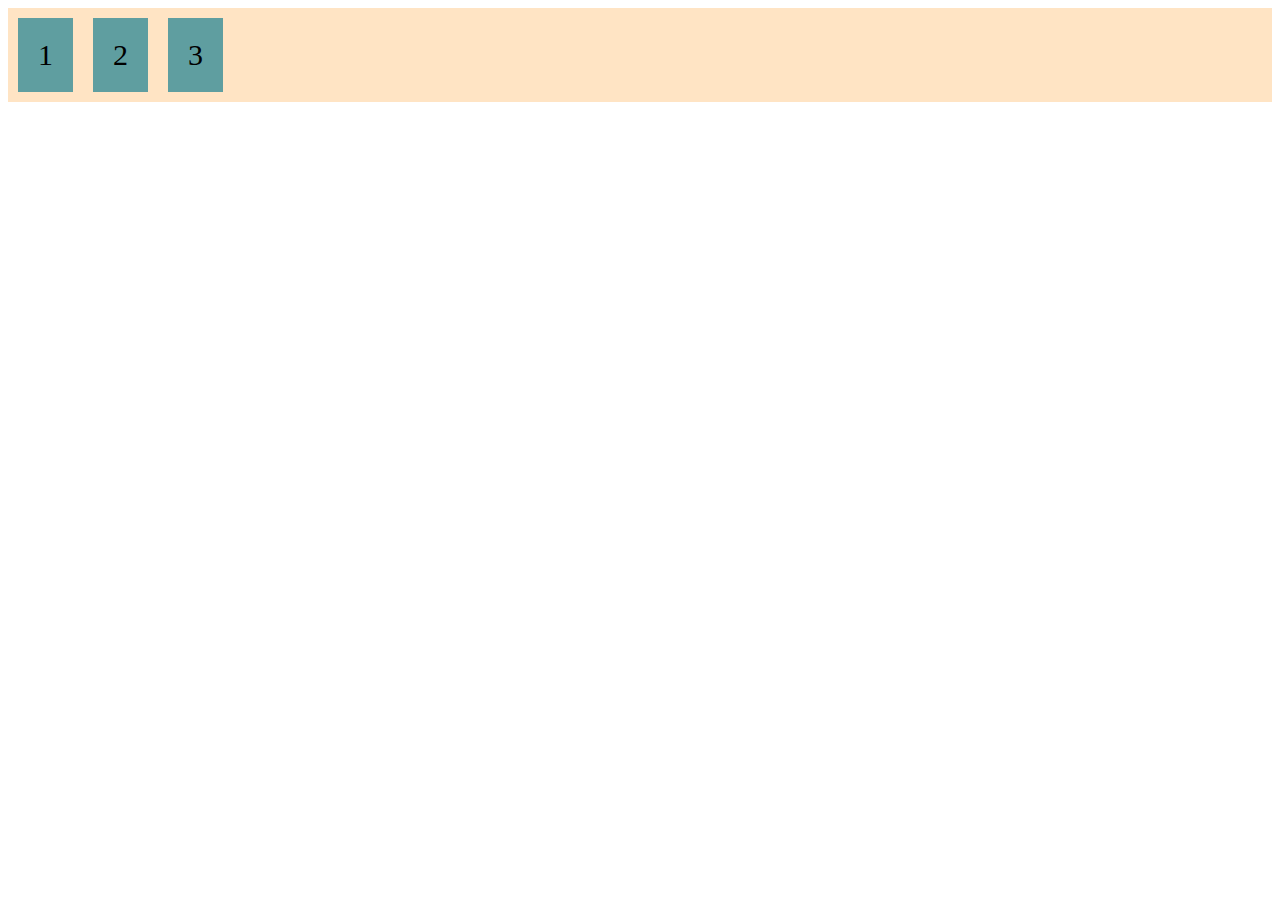
<file: Flex/index.html>
<!DOCTYPE html>
<html lang="en">

<head>
    <meta charset="UTF-8">
    <meta name="viewport" content="width=device-width, initial-scale=1.0">
    <title>Flex</title>

    <link rel="Stylesheet" href="css/style.css">
</head>

<body>
    <div class="flex-container">
        <div>1</div>
        <div>2</div>
        <div>3</div>
    </div>
</body>
</html>
</file>
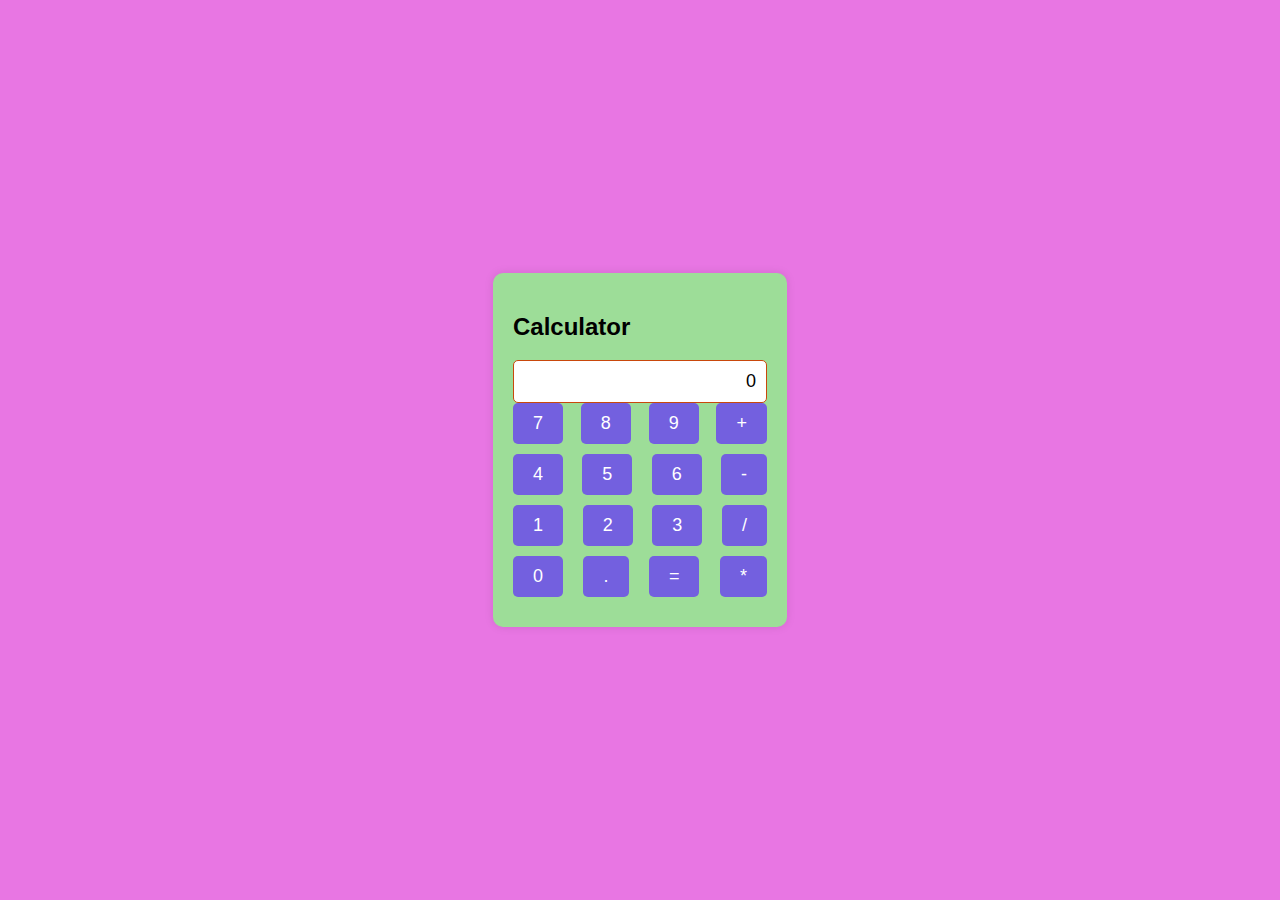
<file: calculator/calc.html>
<!DOCTYPE html>
<html lang="en">
<head>
<meta charset="UTF-8">
<meta name="viewport" content="width=device-width, initial-scale=1.0">
<title>Pink Calculator</title>
<link rel="stylesheet" href="css/calc.css">
</head>
<body>

<div class="calculator">
    <h2 class="calculator-heading">Calculator</h2>
    <input type="text" class="input-field" value="0" id="result" readonly>
    <div class="row">
        <button class="button" onclick="('7')">7</button>
        <button class="button" onclick="('8')">8</button>
        <button class="button" onclick="('9')">9</button>
        <button class="button" >+</button>
    </div>
    <div class="row">
        <button class="button" onclick="('4')">4</button>
        <button class="button" onclick="('5')">5</button>
        <button class="button" onclick="('6')">6</button>
        <button class="button" >-</button>
    </div>
    <div class="row">
        <button class="button" onclick="('1')">1</button>
        <button class="button" onclick="('2')">2</button>
        <button class="button" onclick="('3')">3</button>
        <button class="button" >/</button>
    </div>
    <div class="row">
        <button class="button" onclick="('0')">0</button>
        <button class="button" onclick="('.')">.</button>
        <button class="button" >=</button>
        <button class="button" >*</button>
    </div>

</div>

</body>
</html>
</file>
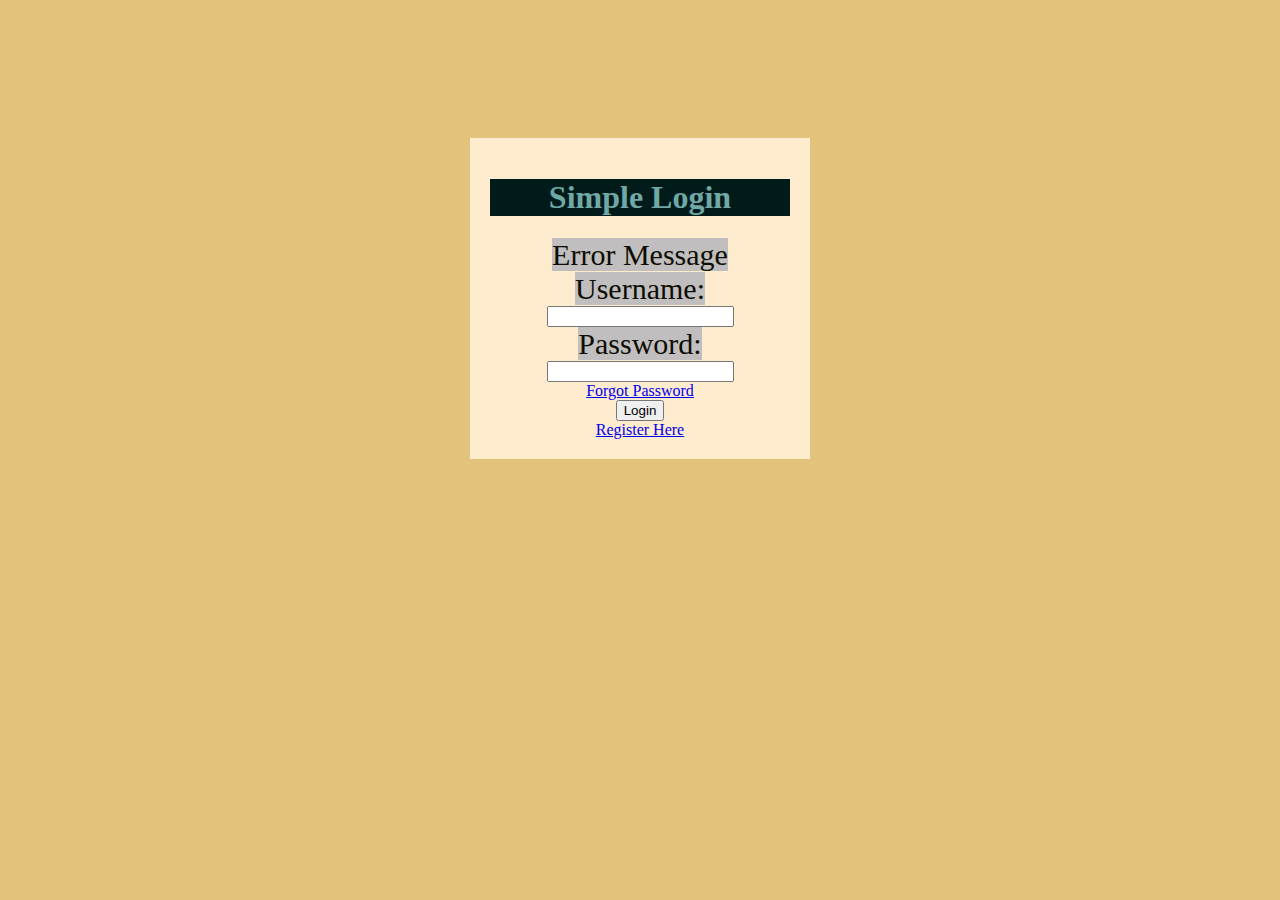
<file: login/login.html>
<!DOCTYPE html>
<html lang="en">
<head>
    <meta charset="UTF-8">
    <meta name="viewport" content="width=device-width, initial-scale=1.0">
    <title>Document</title>

    <link rel="stylesheet" href="css/style.css">
</head>



<body>
    <form>
    <h1>Simple Login</h1>
        
    <label>Error Message</label><br/>

    <label>Username:</label><input type="text" id="Userlabel"><br>
    <label>Password:</label><input type="text" id="Passlabel"><br>
    

    <a href="#">Forgot Password</a><br>
    <button type="button">Login</button><br>
    <a href="Register.html">Register Here</a>

</form>




    
</body>
</html>
</file>
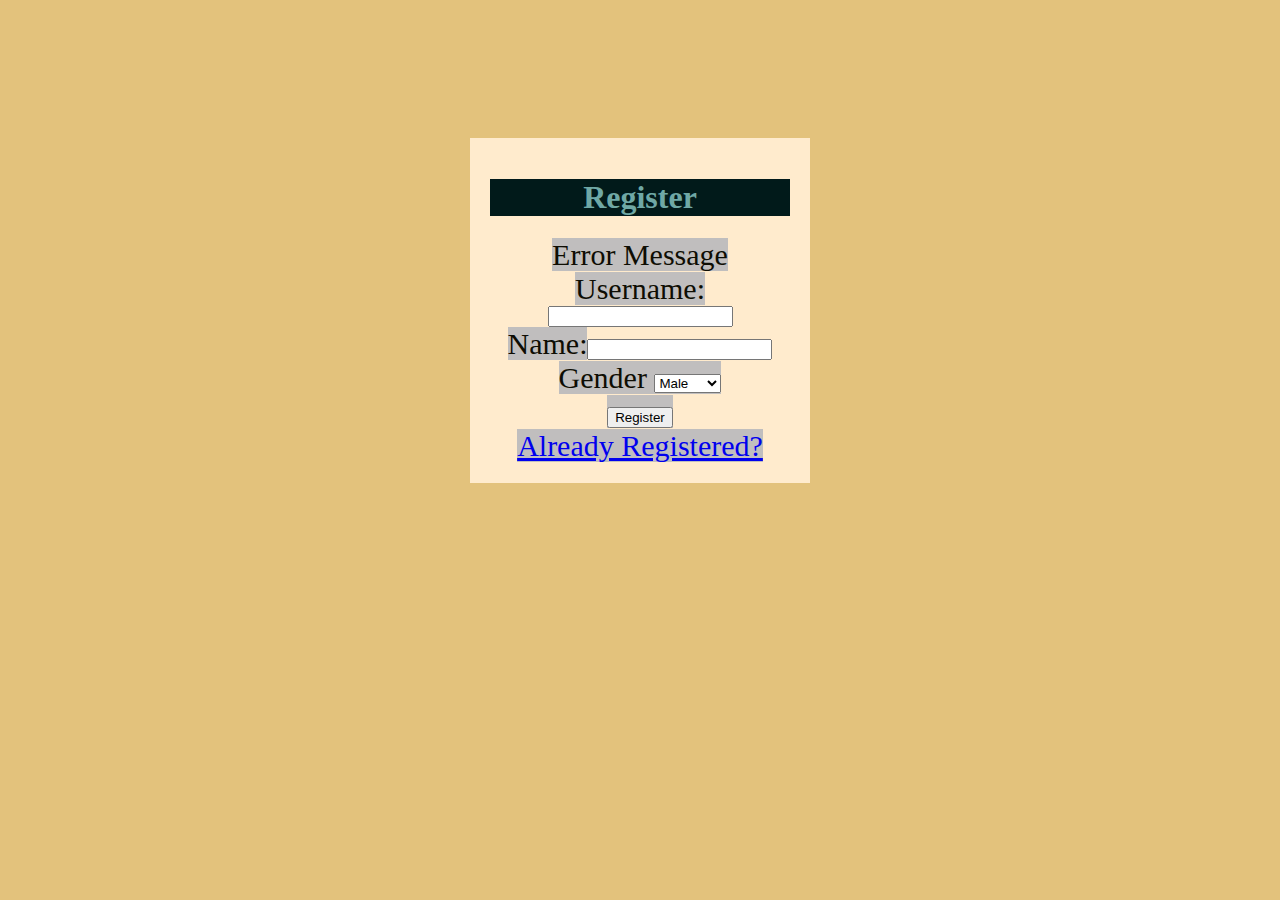
<file: login/Register.html>
<!DOCTYPE html>
<html lang="en">
<head>
    <meta charset="UTF-8">
    <meta name="viewport" content="width=device-width, initial-scale=1.0">
    <title>Document</title>

    <link rel="stylesheet" href="css/style.css">

</head>

<body>
    <form>


    <h1>Register</h1>
        
    <label>Error Message</label><br>

    <label>Username:</label><input type="text" id="Username"><br>
    <label>Name:</label><input type="text" id="Name"><br>
    
   <label> Gender <select name=Gender>
    <option value=Male>Male</option>
    <option value=Female>Female</option>
   <select>
   <br>
                              

   
    <button type="button">Register</button><br>
    <a href="login.html">Already Registered?</a>

   </form>
</body>
</html>
</file>
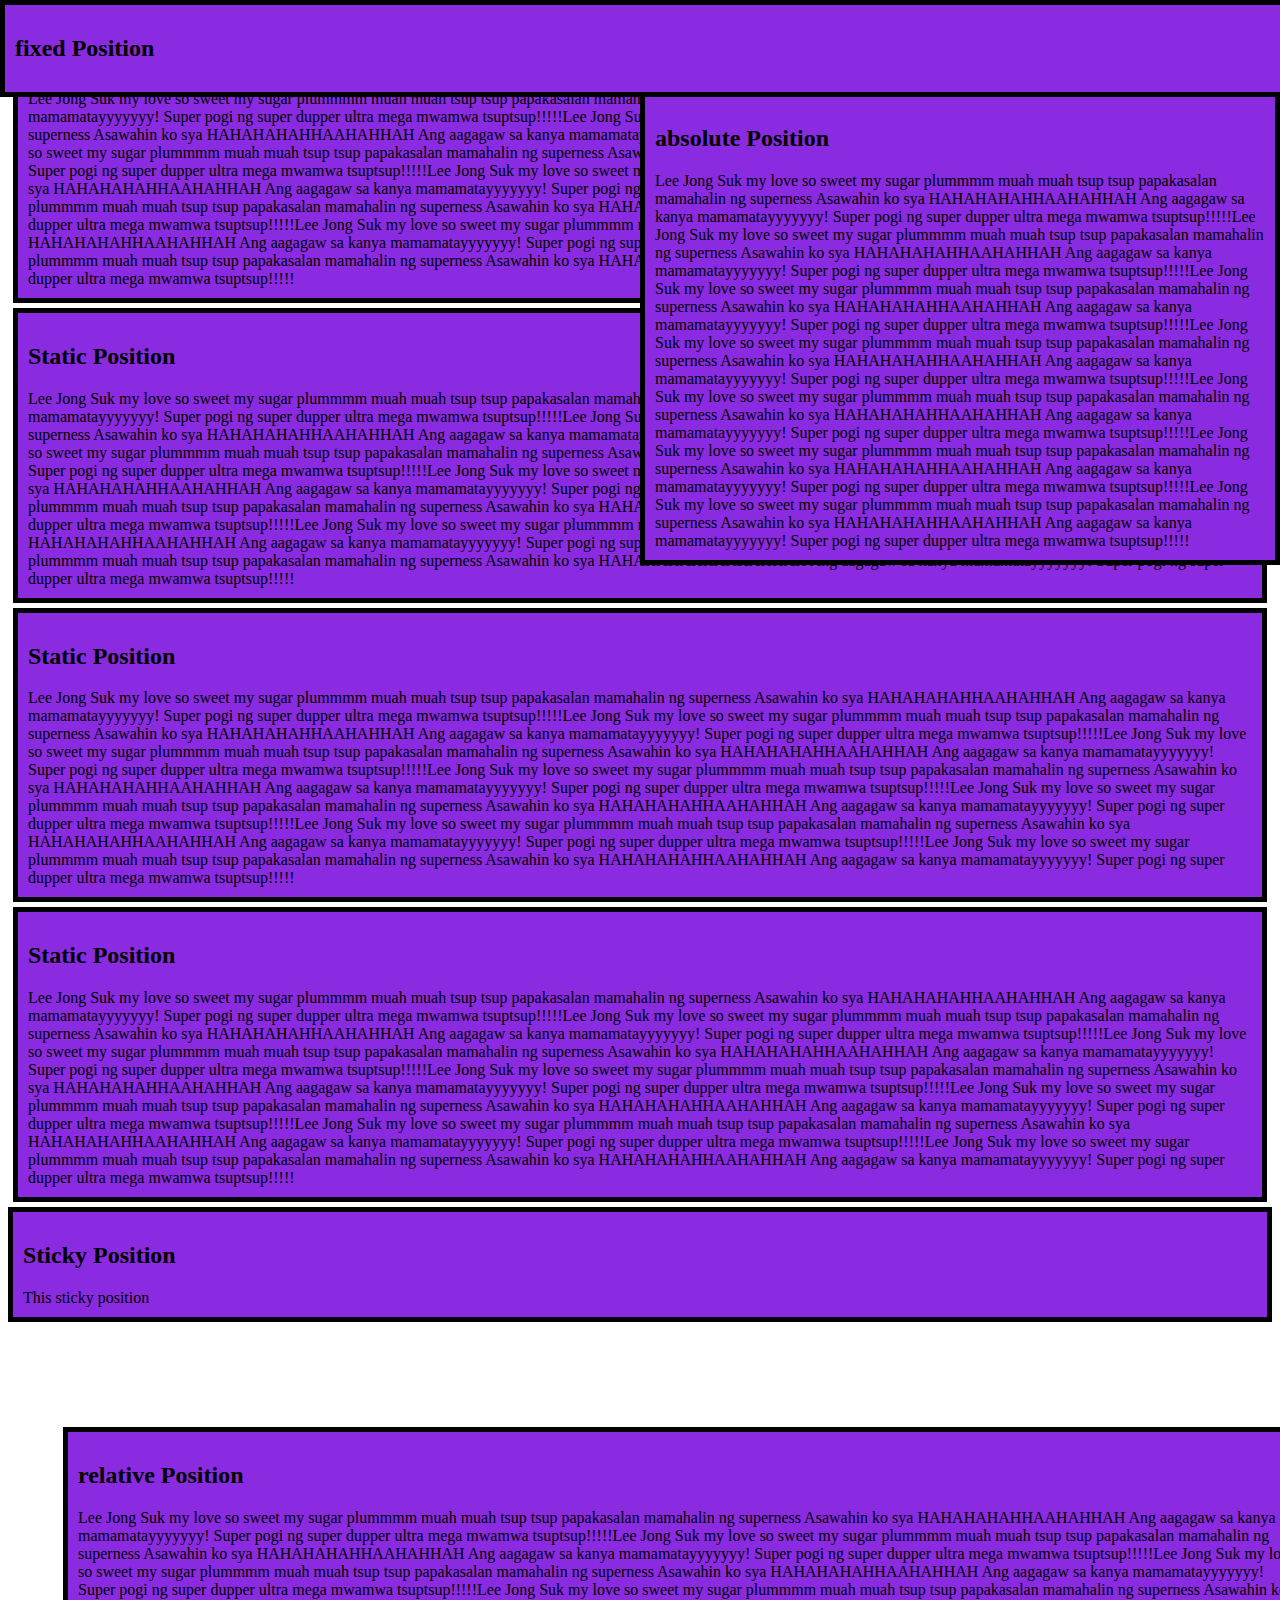
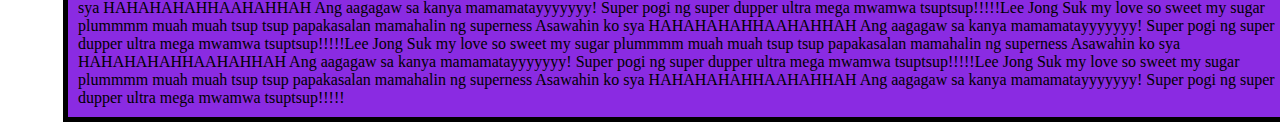
<file: Position/position.html>
<!DOCTYPE html>
<html lang="en">
<head>
    <meta charset="UTF-8">
    <meta name="viewport" content="width=device-width, initial-scale=1.0">
    <link rel="stylesheet" href="css/position.css">
    <title>Document</title>
</head>
<body>
        <div class="static">
            <h2>Static Position</h2>

            Lee Jong Suk my love so sweet my sugar plummmm muah muah tsup tsup  papakasalan mamahalin ng superness Asawahin ko sya HAHAHAHAHHAAHAHHAH
            Ang aagagaw sa kanya mamamatayyyyyyy! Super pogi ng super dupper ultra mega mwamwa tsuptsup!!!!!Lee Jong Suk my love so sweet my sugar plummmm muah muah tsup tsup  papakasalan mamahalin ng superness Asawahin ko sya HAHAHAHAHHAAHAHHAH
            Ang aagagaw sa kanya mamamatayyyyyyy! Super pogi ng super dupper ultra mega mwamwa tsuptsup!!!!!Lee Jong Suk my love so sweet my sugar plummmm muah muah tsup tsup  papakasalan mamahalin ng superness Asawahin ko sya HAHAHAHAHHAAHAHHAH
            Ang aagagaw sa kanya mamamatayyyyyyy! Super pogi ng super dupper ultra mega mwamwa tsuptsup!!!!!Lee Jong Suk my love so sweet my sugar plummmm muah muah tsup tsup  papakasalan mamahalin ng superness Asawahin ko sya HAHAHAHAHHAAHAHHAH
            Ang aagagaw sa kanya mamamatayyyyyyy! Super pogi ng super dupper ultra mega mwamwa tsuptsup!!!!!Lee Jong Suk my love so sweet my sugar plummmm muah muah tsup tsup  papakasalan mamahalin ng superness Asawahin ko sya HAHAHAHAHHAAHAHHAH
            Ang aagagaw sa kanya mamamatayyyyyyy! Super pogi ng super dupper ultra mega mwamwa tsuptsup!!!!!Lee Jong Suk my love so sweet my sugar plummmm muah muah tsup tsup  papakasalan mamahalin ng superness Asawahin ko sya HAHAHAHAHHAAHAHHAH
            Ang aagagaw sa kanya mamamatayyyyyyy! Super pogi ng super dupper ultra mega mwamwa tsuptsup!!!!!Lee Jong Suk my love so sweet my sugar plummmm muah muah tsup tsup  papakasalan mamahalin ng superness Asawahin ko sya HAHAHAHAHHAAHAHHAH
            Ang aagagaw sa kanya mamamatayyyyyyy! Super pogi ng super dupper ultra mega mwamwa tsuptsup!!!!!
        </div><div class="static">
            <h2>Static Position</h2>

            Lee Jong Suk my love so sweet my sugar plummmm muah muah tsup tsup  papakasalan mamahalin ng superness Asawahin ko sya HAHAHAHAHHAAHAHHAH
            Ang aagagaw sa kanya mamamatayyyyyyy! Super pogi ng super dupper ultra mega mwamwa tsuptsup!!!!!Lee Jong Suk my love so sweet my sugar plummmm muah muah tsup tsup  papakasalan mamahalin ng superness Asawahin ko sya HAHAHAHAHHAAHAHHAH
            Ang aagagaw sa kanya mamamatayyyyyyy! Super pogi ng super dupper ultra mega mwamwa tsuptsup!!!!!Lee Jong Suk my love so sweet my sugar plummmm muah muah tsup tsup  papakasalan mamahalin ng superness Asawahin ko sya HAHAHAHAHHAAHAHHAH
            Ang aagagaw sa kanya mamamatayyyyyyy! Super pogi ng super dupper ultra mega mwamwa tsuptsup!!!!!Lee Jong Suk my love so sweet my sugar plummmm muah muah tsup tsup  papakasalan mamahalin ng superness Asawahin ko sya HAHAHAHAHHAAHAHHAH
            Ang aagagaw sa kanya mamamatayyyyyyy! Super pogi ng super dupper ultra mega mwamwa tsuptsup!!!!!Lee Jong Suk my love so sweet my sugar plummmm muah muah tsup tsup  papakasalan mamahalin ng superness Asawahin ko sya HAHAHAHAHHAAHAHHAH
            Ang aagagaw sa kanya mamamatayyyyyyy! Super pogi ng super dupper ultra mega mwamwa tsuptsup!!!!!Lee Jong Suk my love so sweet my sugar plummmm muah muah tsup tsup  papakasalan mamahalin ng superness Asawahin ko sya HAHAHAHAHHAAHAHHAH
            Ang aagagaw sa kanya mamamatayyyyyyy! Super pogi ng super dupper ultra mega mwamwa tsuptsup!!!!!Lee Jong Suk my love so sweet my sugar plummmm muah muah tsup tsup  papakasalan mamahalin ng superness Asawahin ko sya HAHAHAHAHHAAHAHHAH
            Ang aagagaw sa kanya mamamatayyyyyyy! Super pogi ng super dupper ultra mega mwamwa tsuptsup!!!!!
        </div>
        <div class="static">
            <h2>Static Position</h2>

            Lee Jong Suk my love so sweet my sugar plummmm muah muah tsup tsup  papakasalan mamahalin ng superness Asawahin ko sya HAHAHAHAHHAAHAHHAH
            Ang aagagaw sa kanya mamamatayyyyyyy! Super pogi ng super dupper ultra mega mwamwa tsuptsup!!!!!Lee Jong Suk my love so sweet my sugar plummmm muah muah tsup tsup  papakasalan mamahalin ng superness Asawahin ko sya HAHAHAHAHHAAHAHHAH
            Ang aagagaw sa kanya mamamatayyyyyyy! Super pogi ng super dupper ultra mega mwamwa tsuptsup!!!!!Lee Jong Suk my love so sweet my sugar plummmm muah muah tsup tsup  papakasalan mamahalin ng superness Asawahin ko sya HAHAHAHAHHAAHAHHAH
            Ang aagagaw sa kanya mamamatayyyyyyy! Super pogi ng super dupper ultra mega mwamwa tsuptsup!!!!!Lee Jong Suk my love so sweet my sugar plummmm muah muah tsup tsup  papakasalan mamahalin ng superness Asawahin ko sya HAHAHAHAHHAAHAHHAH
            Ang aagagaw sa kanya mamamatayyyyyyy! Super pogi ng super dupper ultra mega mwamwa tsuptsup!!!!!Lee Jong Suk my love so sweet my sugar plummmm muah muah tsup tsup  papakasalan mamahalin ng superness Asawahin ko sya HAHAHAHAHHAAHAHHAH
            Ang aagagaw sa kanya mamamatayyyyyyy! Super pogi ng super dupper ultra mega mwamwa tsuptsup!!!!!Lee Jong Suk my love so sweet my sugar plummmm muah muah tsup tsup  papakasalan mamahalin ng superness Asawahin ko sya HAHAHAHAHHAAHAHHAH
            Ang aagagaw sa kanya mamamatayyyyyyy! Super pogi ng super dupper ultra mega mwamwa tsuptsup!!!!!Lee Jong Suk my love so sweet my sugar plummmm muah muah tsup tsup  papakasalan mamahalin ng superness Asawahin ko sya HAHAHAHAHHAAHAHHAH
            Ang aagagaw sa kanya mamamatayyyyyyy! Super pogi ng super dupper ultra mega mwamwa tsuptsup!!!!!
        </div>
        
        <div class="static">
            <h2>Static Position</h2>

            Lee Jong Suk my love so sweet my sugar plummmm muah muah tsup tsup  papakasalan mamahalin ng superness Asawahin ko sya HAHAHAHAHHAAHAHHAH
            Ang aagagaw sa kanya mamamatayyyyyyy! Super pogi ng super dupper ultra mega mwamwa tsuptsup!!!!!Lee Jong Suk my love so sweet my sugar plummmm muah muah tsup tsup  papakasalan mamahalin ng superness Asawahin ko sya HAHAHAHAHHAAHAHHAH
            Ang aagagaw sa kanya mamamatayyyyyyy! Super pogi ng super dupper ultra mega mwamwa tsuptsup!!!!!Lee Jong Suk my love so sweet my sugar plummmm muah muah tsup tsup  papakasalan mamahalin ng superness Asawahin ko sya HAHAHAHAHHAAHAHHAH
            Ang aagagaw sa kanya mamamatayyyyyyy! Super pogi ng super dupper ultra mega mwamwa tsuptsup!!!!!Lee Jong Suk my love so sweet my sugar plummmm muah muah tsup tsup  papakasalan mamahalin ng superness Asawahin ko sya HAHAHAHAHHAAHAHHAH
            Ang aagagaw sa kanya mamamatayyyyyyy! Super pogi ng super dupper ultra mega mwamwa tsuptsup!!!!!Lee Jong Suk my love so sweet my sugar plummmm muah muah tsup tsup  papakasalan mamahalin ng superness Asawahin ko sya HAHAHAHAHHAAHAHHAH
            Ang aagagaw sa kanya mamamatayyyyyyy! Super pogi ng super dupper ultra mega mwamwa tsuptsup!!!!!Lee Jong Suk my love so sweet my sugar plummmm muah muah tsup tsup  papakasalan mamahalin ng superness Asawahin ko sya HAHAHAHAHHAAHAHHAH
            Ang aagagaw sa kanya mamamatayyyyyyy! Super pogi ng super dupper ultra mega mwamwa tsuptsup!!!!!Lee Jong Suk my love so sweet my sugar plummmm muah muah tsup tsup  papakasalan mamahalin ng superness Asawahin ko sya HAHAHAHAHHAAHAHHAH
            Ang aagagaw sa kanya mamamatayyyyyyy! Super pogi ng super dupper ultra mega mwamwa tsuptsup!!!!!
        </div>





        <div class="sticky">
            <h2>Sticky Position</h2>
            This sticky position
        </div>


        <div class="relative">
            <h2>relative Position</h2>

            Lee Jong Suk my love so sweet my sugar plummmm muah muah tsup tsup  papakasalan mamahalin ng superness Asawahin ko sya HAHAHAHAHHAAHAHHAH
            Ang aagagaw sa kanya mamamatayyyyyyy! Super pogi ng super dupper ultra mega mwamwa tsuptsup!!!!!Lee Jong Suk my love so sweet my sugar plummmm muah muah tsup tsup  papakasalan mamahalin ng superness Asawahin ko sya HAHAHAHAHHAAHAHHAH
            Ang aagagaw sa kanya mamamatayyyyyyy! Super pogi ng super dupper ultra mega mwamwa tsuptsup!!!!!Lee Jong Suk my love so sweet my sugar plummmm muah muah tsup tsup  papakasalan mamahalin ng superness Asawahin ko sya HAHAHAHAHHAAHAHHAH
            Ang aagagaw sa kanya mamamatayyyyyyy! Super pogi ng super dupper ultra mega mwamwa tsuptsup!!!!!Lee Jong Suk my love so sweet my sugar plummmm muah muah tsup tsup  papakasalan mamahalin ng superness Asawahin ko sya HAHAHAHAHHAAHAHHAH
            Ang aagagaw sa kanya mamamatayyyyyyy! Super pogi ng super dupper ultra mega mwamwa tsuptsup!!!!!Lee Jong Suk my love so sweet my sugar plummmm muah muah tsup tsup  papakasalan mamahalin ng superness Asawahin ko sya HAHAHAHAHHAAHAHHAH
            Ang aagagaw sa kanya mamamatayyyyyyy! Super pogi ng super dupper ultra mega mwamwa tsuptsup!!!!!Lee Jong Suk my love so sweet my sugar plummmm muah muah tsup tsup  papakasalan mamahalin ng superness Asawahin ko sya HAHAHAHAHHAAHAHHAH
            Ang aagagaw sa kanya mamamatayyyyyyy! Super pogi ng super dupper ultra mega mwamwa tsuptsup!!!!!Lee Jong Suk my love so sweet my sugar plummmm muah muah tsup tsup  papakasalan mamahalin ng superness Asawahin ko sya HAHAHAHAHHAAHAHHAH
            Ang aagagaw sa kanya mamamatayyyyyyy! Super pogi ng super dupper ultra mega mwamwa tsuptsup!!!!!
        </div>

        <div class="absolute">
            <h2>absolute Position</h2>

            Lee Jong Suk my love so sweet my sugar plummmm muah muah tsup tsup  papakasalan mamahalin ng superness Asawahin ko sya HAHAHAHAHHAAHAHHAH
            Ang aagagaw sa kanya mamamatayyyyyyy! Super pogi ng super dupper ultra mega mwamwa tsuptsup!!!!!Lee Jong Suk my love so sweet my sugar plummmm muah muah tsup tsup  papakasalan mamahalin ng superness Asawahin ko sya HAHAHAHAHHAAHAHHAH
            Ang aagagaw sa kanya mamamatayyyyyyy! Super pogi ng super dupper ultra mega mwamwa tsuptsup!!!!!Lee Jong Suk my love so sweet my sugar plummmm muah muah tsup tsup  papakasalan mamahalin ng superness Asawahin ko sya HAHAHAHAHHAAHAHHAH
            Ang aagagaw sa kanya mamamatayyyyyyy! Super pogi ng super dupper ultra mega mwamwa tsuptsup!!!!!Lee Jong Suk my love so sweet my sugar plummmm muah muah tsup tsup  papakasalan mamahalin ng superness Asawahin ko sya HAHAHAHAHHAAHAHHAH
            Ang aagagaw sa kanya mamamatayyyyyyy! Super pogi ng super dupper ultra mega mwamwa tsuptsup!!!!!Lee Jong Suk my love so sweet my sugar plummmm muah muah tsup tsup  papakasalan mamahalin ng superness Asawahin ko sya HAHAHAHAHHAAHAHHAH
            Ang aagagaw sa kanya mamamatayyyyyyy! Super pogi ng super dupper ultra mega mwamwa tsuptsup!!!!!Lee Jong Suk my love so sweet my sugar plummmm muah muah tsup tsup  papakasalan mamahalin ng superness Asawahin ko sya HAHAHAHAHHAAHAHHAH
            Ang aagagaw sa kanya mamamatayyyyyyy! Super pogi ng super dupper ultra mega mwamwa tsuptsup!!!!!Lee Jong Suk my love so sweet my sugar plummmm muah muah tsup tsup  papakasalan mamahalin ng superness Asawahin ko sya HAHAHAHAHHAAHAHHAH
            Ang aagagaw sa kanya mamamatayyyyyyy! Super pogi ng super dupper ultra mega mwamwa tsuptsup!!!!!
        </div>

        <div class="fixed">
            <h2>fixed Position</h2>
        </div>
</body>
</html>
</file>
<file: Flex/css/style.css>
.flex-container {
    display: flex;
    background-color: bisque;
}

.flex-container>div {
    background-color: cadetblue;
    margin: 10px;
    padding: 20px;
    font-size: 30px;
}
</file>
<file: calculator/css/calc.css>
body {
    font-family: Arial, sans-serif;
    background-color: #e876e3;
    margin: 0;
    padding: 0;
    display: flex;
    justify-content: center;
    align-items: center;
    height: 100vh;
}

.calculator {
    display: flex;
    flex-direction: column;
    background-color: #9ddd98;
    padding: 20px;
    border-radius: 10px;
    box-shadow: 0 0 10px rgba(0, 0, 0, 0.1);
}

.row {
    display: flex;
    justify-content: space-between;
    margin-bottom: 10px;
}

.button {
    padding: 10px 20px;
    font-size: 18px;
    border: none;
    border-radius: 5px;
    background-color: #7360DF;
    color: #fff;
    cursor: pointer;
}

.button:hover {
    background-color: #bb3e7f;
}

.button:active {
    transform: translateY(2px);
}

.input-field {
    padding: 10px;
    font-size: 18px;
    border: 1px solid #c9480b;
    border-radius: 5px;
    text-align: right;
}
</file>
<file: login/css/style.css>
body{
    background-color: rgba(223, 186, 108, 0.89);
    color:rgb(0, 0, 0);
    text-align: center;
    justify-content: center;
    display: flex;
}


h1{
    color: rgb(111, 168, 165);
    background-color: rgb(1, 26, 26);
    align-items:center
}


form{
    background-color: blanchedalmond;
    border: raduis 10px;
    padding: 20px;
    box-shadow:inset;
    width: 300px;
    text-align: center;
    justify-content: center;
    margin: 130px;
}


label{
    background-color: rgb(192, 190, 190);
    color: rgb(14, 13, 3);
    font-size: 30px;
}

    #Userlabel{
        font-style: italic;
    }

    #Passlabel{
        font-style:italic;
    }
</file>
<file: Position/css/position.css>
.static {
 position: static;
 background-color: blueviolet;
 color: black;
 margin: 5px;
 padding: 10px;
 border: 5px solid black;   
}

.relative {
    position: relative;
    left: 50px;
    top: 100px;
    background-color: blueviolet;
    color: black;
    margin: 5px;
    padding: 10px;
    border: 5px solid black;   
   }

   .absolute {
    position: absolute;
    left: 50%;
    top: 10%;
    width: auto;
    height: auto;
    background-color: blueviolet;
    color: black;
    padding: 10px;
    border: 5px solid black;   
   }

   .fixed {
    position: fixed;
    left: 0;
    top: 0;
    width: 100%;
    background-color: blueviolet;
    color: black;
    padding: 10px;
    border: 5px solid black;   
   }

   .sticky {
    position: -webkit-sticky;
    position: sticky;
    top: 400px; 
    padding: 5px;
    width: auto;
    height: auto;
    background-color: blueviolet;
    color: black;
    border: 5px solid black; 
    padding:10px;  
   }
</file>
